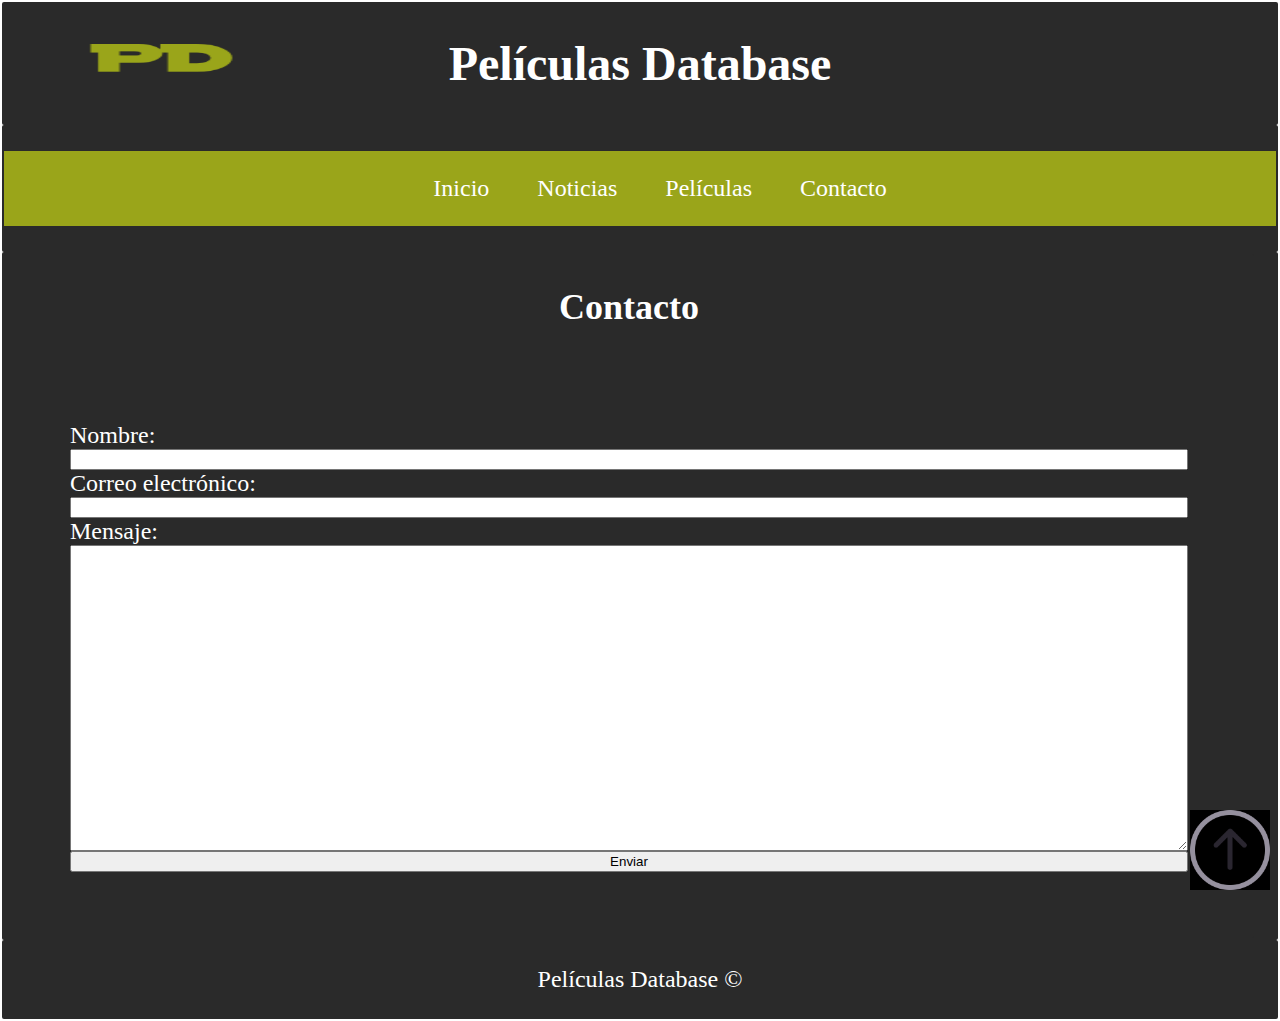
<file: contacto.html>
<!DOCTYPE html>
<html lang="es">
<head> 
    <meta charset="utf-8">
    <title>Películas Database</title>
    <link rel="stylesheet" href="css/estilos.css">
</head>

<body>
  <!-- Encabezado. Se usa posicionamiento absoluto -->
  <header> 
    <h1>Películas Database</h1>
   
    <img class="logo" src="img/logo.png" id="inicio"/>
  </header>

  <!-- Menú de navegación. Usa flexbox -->
  <nav>
    <ul class="navigation">
      <li><a href="index.html">Inicio</a></li>
      <li><a href="noticias.html">Noticias</a></li>
      <li><a href="peliculas.html">Películas</a></li>
      <li><a href="contacto.html">Contacto</a></li>
    </ul>
  </nav>

  <!-- Bloque principal, Se usa float para la imagen e inline-block para los artículos -->
  <main>

    <section>
      <h2>Contacto</h2>
    <!-- Formulario de contacto -->
    <form class="formulario" action="procesar_formulario" method="post">
        <label for="nombre">Nombre:</label>
        <input type="text" id="nombre" name="nombre" required>

        <label for="email">Correo electrónico:</label>
        <input type="email" id="email" name="email" required>

        <label for="mensaje">Mensaje:</label>
        <textarea id="mensaje" name="mensaje" rows="20" required></textarea>

        <input type="submit" value="Enviar">
    </form>
 
    </section>
      

  </main> 

  <!--Pie de página -->
  <footer>
    <p>Películas Database ©</p> 
  </footer>

  <!-- Bloque accesorio para ir al inicio. Se usa posicionamiento fixed -->
  <aside>
    <a href="#inicio"> <img class="fijado" src="img/flecha.png" /></a> 
  </aside>
</body>
</html>
</file>
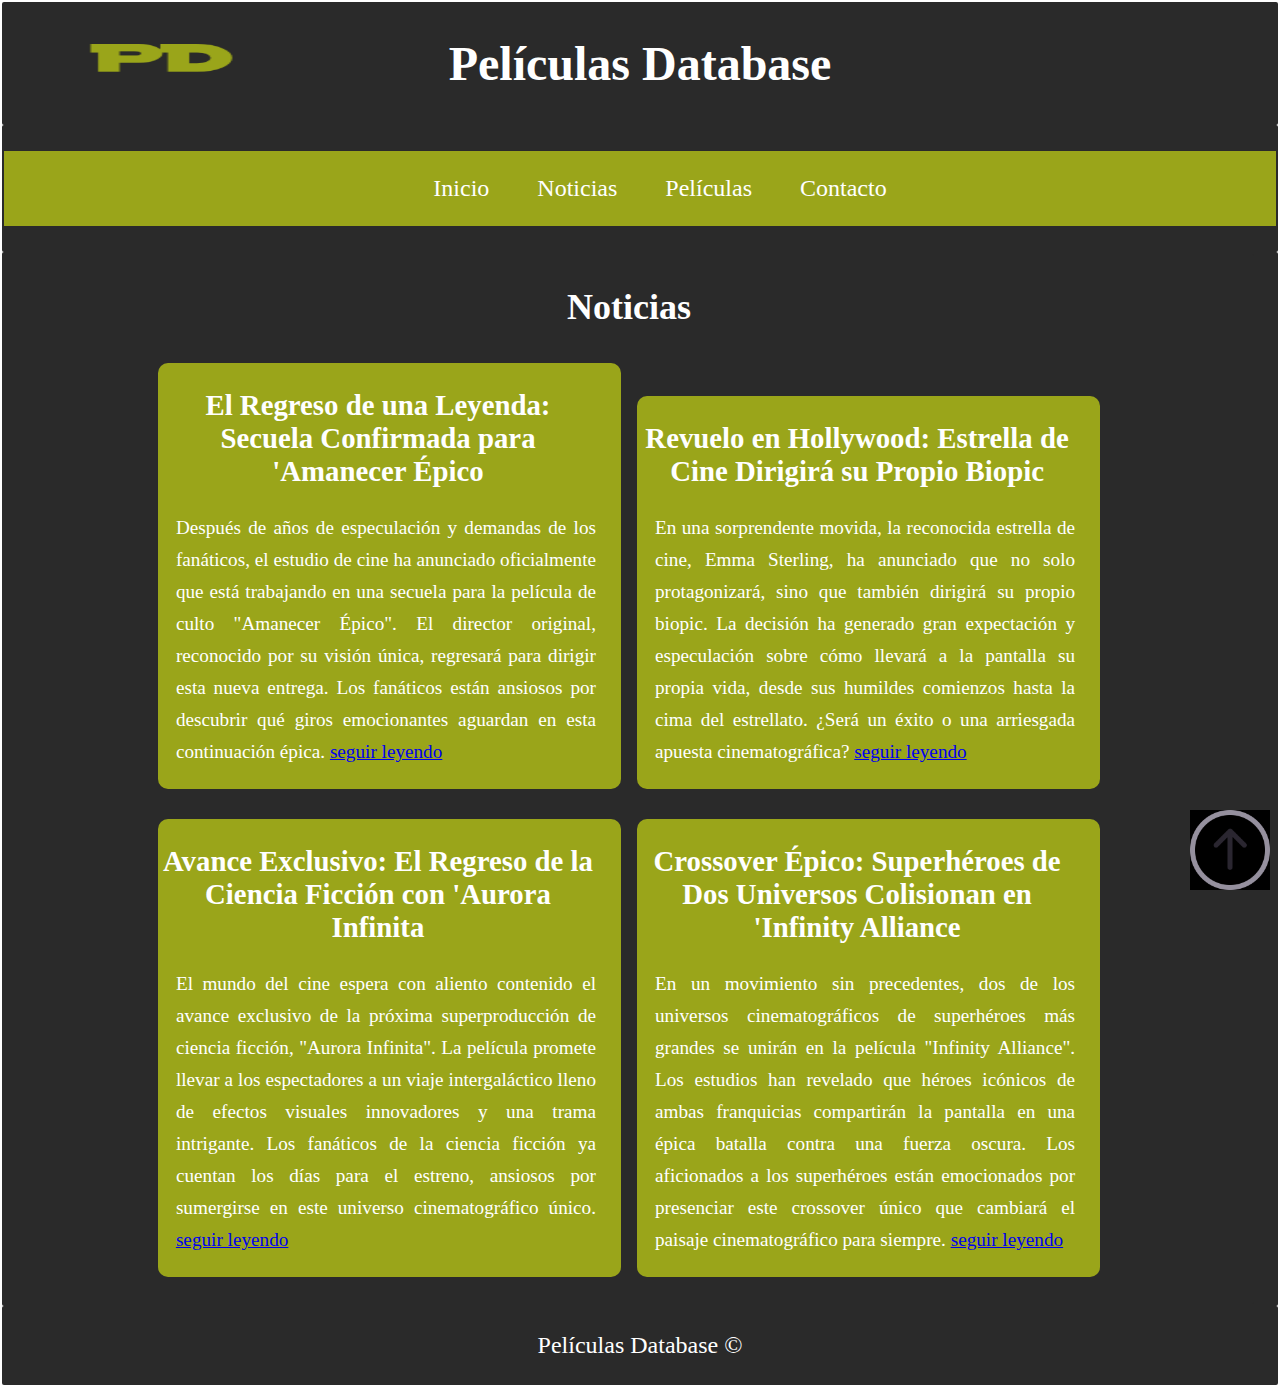
<file: noticias.html>
<!DOCTYPE html>
<html lang="es">
<head> 
    <meta charset="utf-8">
    <title>Películas Database</title>
    <link rel="stylesheet" href="css/estilos.css">
</head>

<body>
  <!-- Encabezado. Se usa posicionamiento absoluto -->
  <header> 
    <h1>Películas Database</h1>
   
    <img class="logo" src="img/logo.png" id="inicio"/>
  </header>

  <!-- Menú de navegación. Usa flexbox -->
  <nav>
    <ul class="navigation">
      <li><a href="index.html">Inicio</a></li>
      <li><a href="noticias.html">Noticias</a></li>
      <li><a href="peliculas.html">Películas</a></li>
      <li><a href="contacto.html">Contacto</a></li>
    </ul>
  </nav>

  <!-- Bloque principal, Se usa float para la imagen e inline-block para los artículos -->
  <main>

      
    <section>
      <h2>Noticias</h2>
      <article class="noticia">
        <h2>El Regreso de una Leyenda: Secuela Confirmada para 'Amanecer Épico</h2>
          <p class="texto">
            Después de años de especulación y demandas de los fanáticos, el estudio de cine ha anunciado oficialmente que está trabajando en una secuela para la película de culto "Amanecer Épico". El director original, reconocido por su visión única, regresará para dirigir esta nueva entrega. Los fanáticos están ansiosos por descubrir qué giros emocionantes aguardan en esta continuación épica.
            <a href="https://www.imdb.com/" target="_blank">seguir leyendo</a>
        </p>
      </article>
      <article class="noticia">
        <h2>Revuelo en Hollywood: Estrella de Cine Dirigirá su Propio Biopic</h2>
          <p class="texto">
            En una sorprendente movida, la reconocida estrella de cine, Emma Sterling, ha anunciado que no solo protagonizará, sino que también dirigirá su propio biopic. La decisión ha generado gran expectación y especulación sobre cómo llevará a la pantalla su propia vida, desde sus humildes comienzos hasta la cima del estrellato. ¿Será un éxito o una arriesgada apuesta cinematográfica?
            <a href="https://www.imdb.com/" target="_blank">seguir leyendo</a>
        </p>
      </article>
      <article class="noticia">
        <h2>Avance Exclusivo: El Regreso de la Ciencia Ficción con 'Aurora Infinita</h2>
          <p class="texto">
            El mundo del cine espera con aliento contenido el avance exclusivo de la próxima superproducción de ciencia ficción, "Aurora Infinita". La película promete llevar a los espectadores a un viaje intergaláctico lleno de efectos visuales innovadores y una trama intrigante. Los fanáticos de la ciencia ficción ya cuentan los días para el estreno, ansiosos por sumergirse en este universo cinematográfico único.
            <a href="https://www.imdb.com/" target="_blank">seguir leyendo</a>
        </p>
      </article>
      <article class="noticia">
        <h2>Crossover Épico: Superhéroes de Dos Universos Colisionan en 'Infinity Alliance</h2>
          <p class="texto">
            En un movimiento sin precedentes, dos de los universos cinematográficos de superhéroes más grandes se unirán en la película "Infinity Alliance". Los estudios han revelado que héroes icónicos de ambas franquicias compartirán la pantalla en una épica batalla contra una fuerza oscura. Los aficionados a los superhéroes están emocionados por presenciar este crossover único que cambiará el paisaje cinematográfico para siempre.
            <a href="https://www.imdb.com/" target="_blank">seguir leyendo</a>
        </p>
      </article>
     
      </article>
    

      
      
      
  
    </section>
  </main> 

  <!--Pie de página -->
  <footer>
    <p>Películas Database ©</p> 
  </footer>

  <!-- Bloque accesorio para ir al inicio. Se usa posicionamiento fixed -->
  <aside>
    <a href="#inicio"> <img class="fijado" src="img/flecha.png" /></a> 
  </aside>
</body>
</html>
</file>
<file: css/estilos.css>
body {
	text-align: center;
	margin: 2px;
	
	/* Se ha usado flexbox en columnas pero podría haberse obviado porque es como se posicionan por defecto las etiquetas semánticas */
	display: flex;
	flex-direction: column;
}

header, footer, nav, main, section,article {
	background-color: rgb(42, 42, 42);
	color: #fff;
	border-radius: 2px;
	padding: 2px;
	font-size: 1.5rem;
}

/* Estilos de la cabecera */
header {
	position: relative;		/* Para que el posicionamiento absoluto funcione dentro */
}

.logo{
	position:absolute;
	top: 1.5rem;
	left: 5rem;
	width: 10rem;
	height: 4rem;
}

header h4 {
	position: absolute;
	top: 1.5rem;
	left: 5rem;
	width: 10rem;
	height: 1.5rem;
	z-index: 1;
	background-color: rgb(9, 109, 122);
}

/* Estilos del menú de navegación */
nav ul {
	/* Para posicionar la lista en una fila */
	display: flex;
	flex-direction: row;
	justify-content: center;
	list-style: none;
	margin: 10; 
	background-color: #9aa51a;
  }
nav li {
	padding: 1em;
}
nav ul a {
	text-decoration: none;
	color: white;
  }

ul a:hover {
	background-color: rgb(9, 109, 122);
  }

/* Estilos del bloque main */
main {
	padding-right: 1.5rem;
	border-radius: 2px;
  }

  /* Imagen float y texto alrededor */
.imagen-float {
	width: 20%;
	float: left;
	margin:1rem 1rem;
}



.imagen-peli {
	width: 20%;
	margin:1rem 1rem;
}


.texto {
	padding-left: 1rem;
	text-align: justify ;
	line-height: 2rem;;
}

.fin-float {
	clear: both;
}

/* Información sobre los ciclos */
article {
	background-color: #9aa51a;
	border-radius: 10px;
	font-size: 1.2rem;

	/* propiedad para visualizar en línea */
	display: inline-block;

	margin: 5px;
	margin-bottom: 25px;
	padding-right: 25px;
}

article ul li {
	text-align: left;
}

/* Posicionamiento fixed para la flecha */
.fijado {
	position: fixed;
	bottom: 0.6rem;
	right: 0.6rem;
	height: 5rem;
	width:5rem;
	background-color: rgb(0, 0, 0);
}

.noticia{
    width: 35%;
}


.formulario{
    display: grid;
    text-align: left;
    padding: 4rem;

}
</file>
